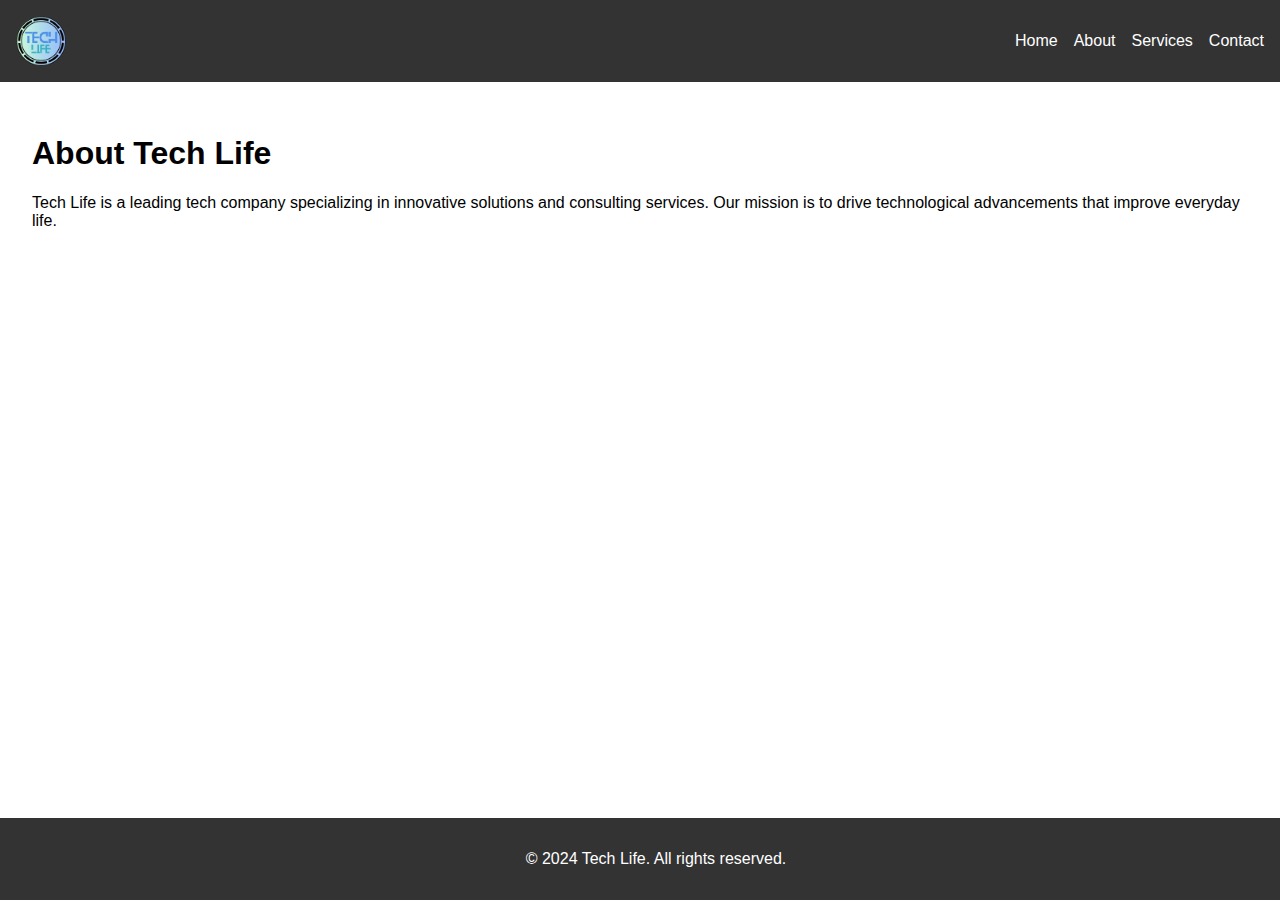
<file: about.html>
<!DOCTYPE html>
<html lang="en">
<head>
    <meta charset="UTF-8">
    <meta name="viewport" content="width=device-width, initial-scale=1.0">
    <title>Tech Life - About Us</title>
    <link rel="stylesheet" href="css/styles.css">
</head>
<body>
    <header>
        <img src="images/logo.png" alt="Tech Life Logo">
        <nav>
            <ul>
                <li><a href="index.html">Home</a></li>
                <li><a href="about.html">About</a></li>
                <li><a href="services.html">Services</a></li>
                <li><a href="contact.html">Contact</a></li>
            </ul>
        </nav>
    </header>

    <main>
        <h1>About Tech Life</h1>
        <p>Tech Life is a leading tech company specializing in innovative solutions and consulting services. Our mission is to drive technological advancements that improve everyday life.</p>
    </main>

    <footer>
        <p>&copy; 2024 Tech Life. All rights reserved.</p>
    </footer>

    <script src="js/script.js"></script>
</body>
</html>
</file>
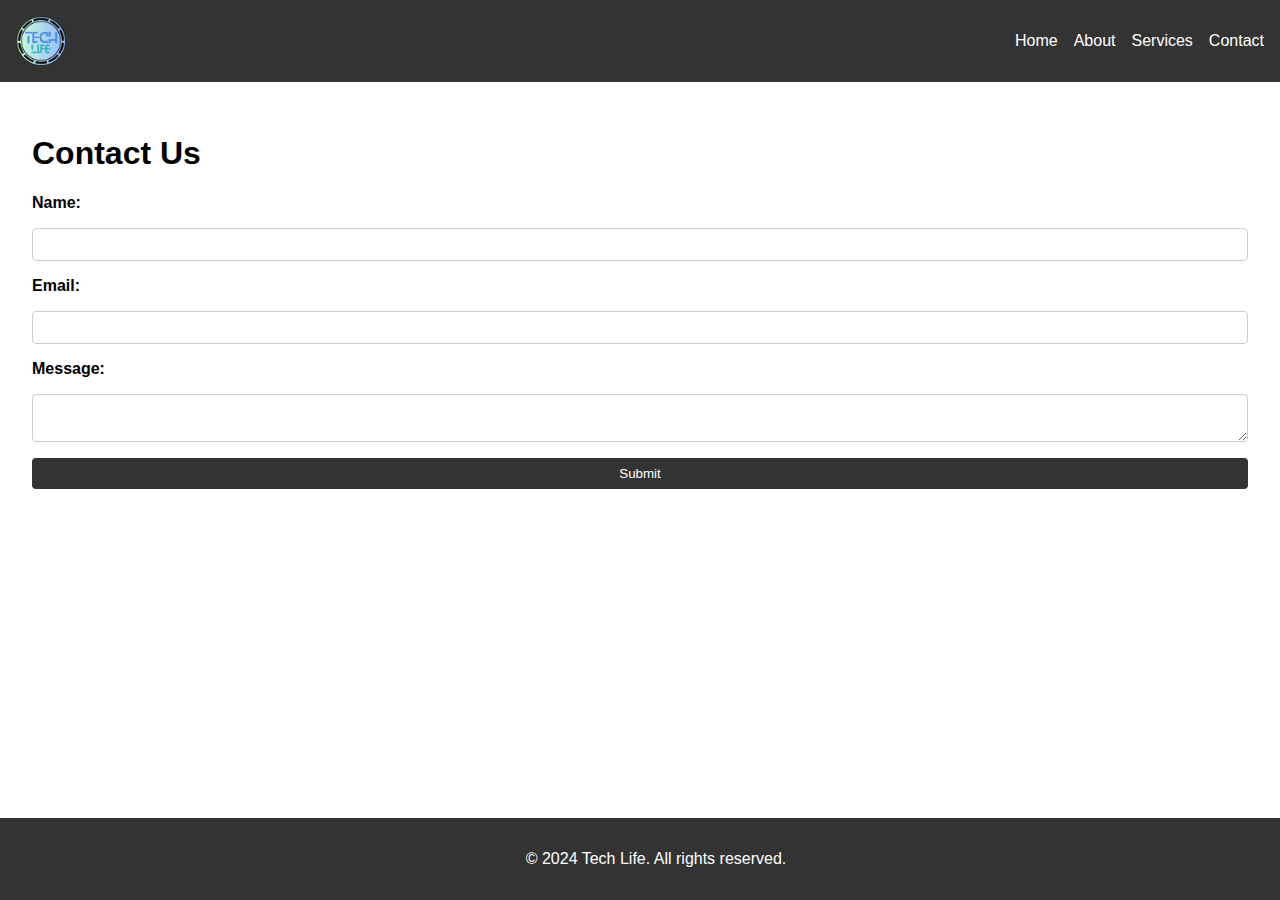
<file: contact.html>
<!DOCTYPE html>
<html lang="en">
<head>
    <meta charset="UTF-8">
    <meta name="viewport" content="width=device-width, initial-scale=1.0">
    <title>Tech Life - Contact Us</title>
    <link rel="stylesheet" href="css/styles.css">
</head>
<body>
    <header>
        <img src="images/logo.png" alt="Tech Life Logo">
        <nav>
            <ul>
                <li><a href="index.html">Home</a></li>
                <li><a href="about.html">About</a></li>
                <li><a href="services.html">Services</a></li>
                <li><a href="contact.html">Contact</a></li>
            </ul>
        </nav>
    </header>

    <main>
        <h1>Contact Us</h1>
        <form>
            <label for="name">Name:</label>
            <input type="text" id="name" name="name" required>

            <label for="email">Email:</label>
            <input type="email" id="email" name="email" required>

            <label for="message">Message:</label>
            <textarea id="message" name="message" required></textarea>

            <button type="submit">Submit</button>
        </form>
    </main>

    <footer>
        <p>&copy; 2024 Tech Life. All rights reserved.</p>
    </footer>

    <script src="js/script.js"></script>
</body>
</html>
</file>
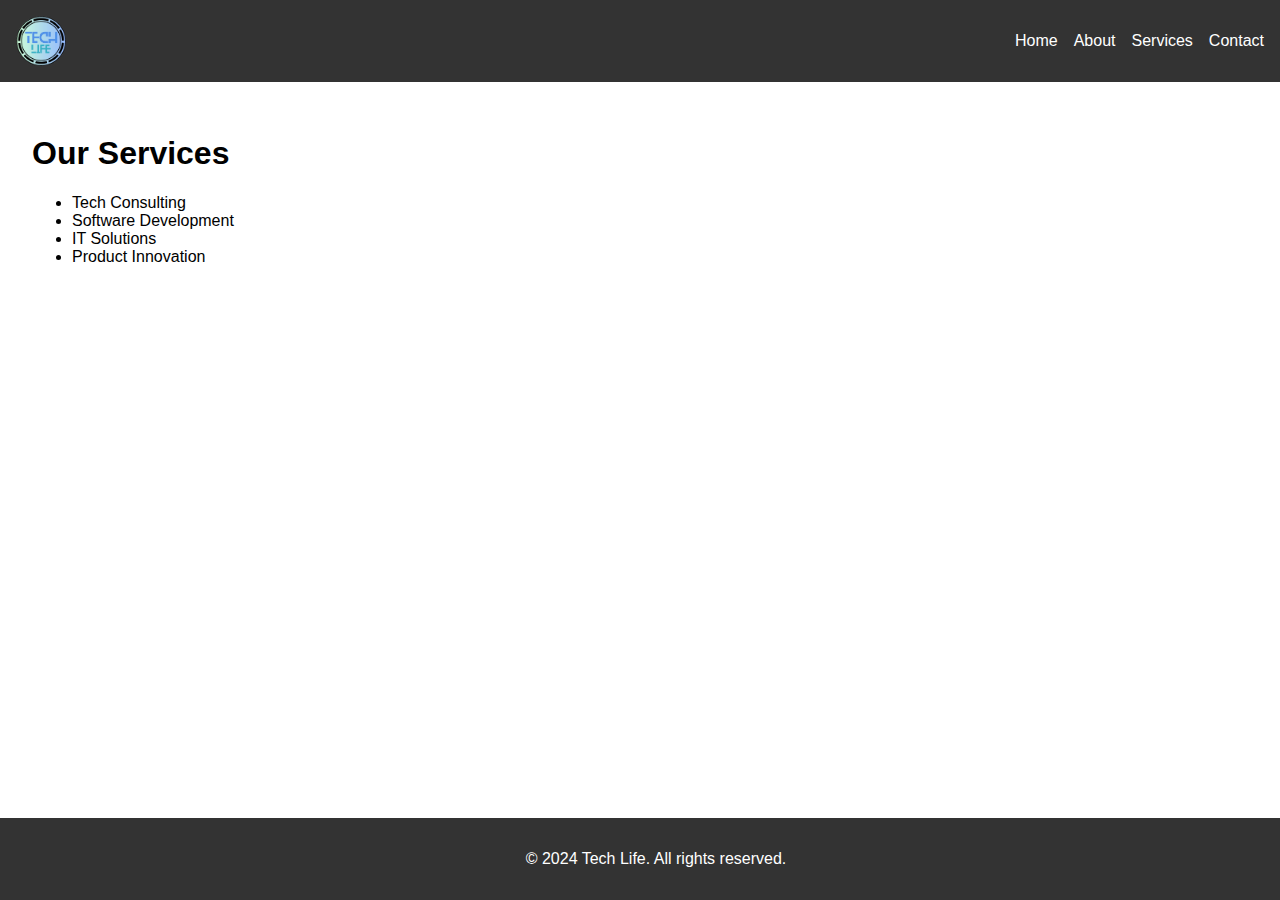
<file: services.html>
<!DOCTYPE html>
<html lang="en">
<head>
    <meta charset="UTF-8">
    <meta name="viewport" content="width=device-width, initial-scale=1.0">
    <title>Tech Life - Services</title>
    <link rel="stylesheet" href="css/styles.css">
</head>
<body>
    <header>
        <img src="images/logo.png" alt="Tech Life Logo">
        <nav>
            <ul>
                <li><a href="index.html">Home</a></li>
                <li><a href="about.html">About</a></li>
                <li><a href="services.html">Services</a></li>
                <li><a href="contact.html">Contact</a></li>
            </ul>
        </nav>
    </header>

    <main>
        <h1>Our Services</h1>
        <ul>
            <li>Tech Consulting</li>
            <li>Software Development</li>
            <li>IT Solutions</li>
            <li>Product Innovation</li>
        </ul>
    </main>

    <footer>
        <p>&copy; 2024 Tech Life. All rights reserved.</p>
    </footer>

    <script src="js/script.js"></script>
</body>
</html>
</file>
<file: css/styles.css>
body {
    font-family: Arial, sans-serif;
    margin: 0;
    padding: 0;
}

header {
    background-color: #333;
    color: white;
    padding: 1rem;
    display: flex;
    justify-content: space-between;
    align-items: center;
}

header img {
    height: 50px;
}

header nav ul {
    list-style: none;
    display: flex;
    gap: 1rem;
}

header nav ul li a {
    color: white;
    text-decoration: none;
}

main {
    padding: 2rem;
}

footer {
    background-color: #333;
    color: white;
    text-align: center;
    padding: 1rem;
    position: fixed;
    width: 100%;
    bottom: 0;
}

form {
    display: flex;
    flex-direction: column;
    gap: 1rem;
}

form label {
    font-weight: bold;
}

form input, form textarea {
    padding: 0.5rem;
    border: 1px solid #ccc;
    border-radius: 4px;
}

form button {
    padding: 0.5rem 1rem;
    background-color: #333;
    color: white;
    border: none;
    border-radius: 4px;
    cursor: pointer;
}

.listings {
    margin-top: 2rem;
}

.products {
    margin-top: 2rem;
}

.grid-container {
    display: grid;
    grid-template-columns: repeat(auto-fill, minmax(200px, 1fr));
    gap: 1rem;
}

.grid-item {
    background-color: #f9f9f9;
    padding: 1rem;
    border: 1px solid #ccc;
    border-radius: 4px;
    text-align: center;
}

.grid-item h3 {
    margin-top: 0;
}

.grid-item img {
    max-width: 100%;
    height: auto;
    margin-bottom: 1rem;
}
</file>
